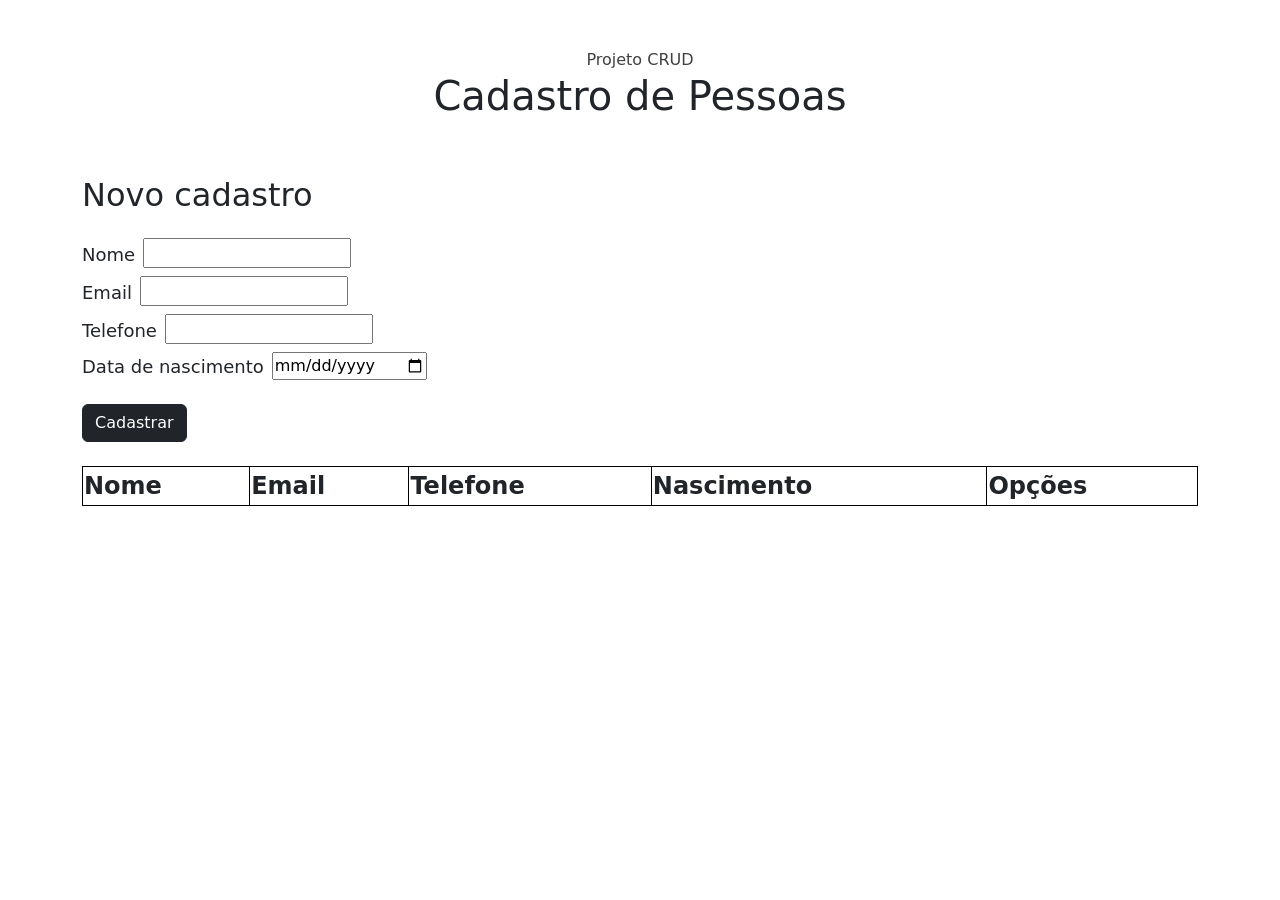
<file: 1-crud_com_javascript/index.html>
<!DOCTYPE html>
<html lang="pt-br">
  <head>
    <meta charset="UTF-8">
    <meta http-equiv="X-UA-Compatible" content="IE=edge">
    <meta name="viewport" content="width=device-width, initial-scale=1.0">
    <meta name="description" content="---AQUI A DESCRIÇÃO DO SITE---">
    <link href="https://cdn.jsdelivr.net/npm/bootstrap@5.2.1/dist/css/bootstrap.min.css" rel="stylesheet" integrity="sha384-iYQeCzEYFbKjA/T2uDLTpkwGzCiq6soy8tYaI1GyVh/UjpbCx/TYkiZhlZB6+fzT" crossorigin="anonymous">

    <link rel="stylesheet" href="style.css">
    <title>Titulo</title>
  </head>
  <body>
    <section class="container">
        <div class="title text-center mt-5 mb-5 d-grid justify-content-center">
            <span class="sub_title">Projeto CRUD</span>
            <h1>Cadastro de Pessoas</h1>
        </div>
        <div class="new_person">
            <h3 class="mb-4 fs-2">Novo cadastro</h3>
            <div class="group_inputs">

                <div class="sub_group_input mb-2 d-flex gap-2">
                    <label for="name" class="">Nome</label>
                    <input type="text" id="name" data-name="name">
                </div>

                <div class="sub_group_input mb-2 d-flex gap-2">
                    <label for="email" class="">Email</label>
                    <input type="email" id="email" data-email="email">
                </div>

                <div class="sub_group_input mb-2 d-flex gap-2">
                    <label for="phone" class="">Telefone</label>
                    <input type="tel" id="phone" data-phone="phone">
                </div>

                <div class="sub_group_input mb-2 d-flex gap-2">
                    <label for="birth" class="">Data de nascimento</label>
                    <input type="date" id="birth" data-birth="birth">
                </div>

                <button class="btn btn-dark d-block mt-4 mb-4" data-btn="btn add" onclick="registered.adicionar()">
                    Cadastrar
                </button>
            </div>
        </div>
        <table class="people mb-5">
            <thead class="header fs-4">
                <tr>
                    <th>Nome</th>
                    <th>Email</th>
                    <th>Telefone</th>
                    <th>Nascimento</th>
                    <th>Opções</th>
                </tr>
            </thead>
            <tbody class="registered" data-registered>
                
            </tbody>
        </table>
    </section>
    <div class="editor" data-editor>
        <div class="modal-edit">

            <div class="sub_group_input mb-2 d-flex gap-2">
                <label for="name" class="">Nome</label>
                <input type="text" id="name" data-name="name">
            </div>

            <div class="sub_group_input mb-2 d-flex gap-2">
                <label for="email" class="">Email</label>
                <input type="email" id="email" data-email="email">
            </div>

            <div class="sub_group_input mb-2 d-flex gap-2">
                <label for="phone" class="">Telefone</label>
                <input type="tel" id="phone" data-phone="phone">
            </div>

            <div class="sub_group_input mb-2 d-flex gap-2">
                <label for="birth" class="">Data de nascimento</label>
                <input type="date" id="birth" data-birth="birth">
            </div>

            <button class="btn btn-dark d-block mt-4 mb-4" data-btn="btn edit" onclick="registered.editar()">
                Cadastrar
            </button>
        </div>
    </div>
    <script src="https://cdn.jsdelivr.net/npm/bootstrap@5.2.1/dist/js/bootstrap.bundle.min.js" integrity="sha384-u1OknCvxWvY5kfmNBILK2hRnQC3Pr17a+RTT6rIHI7NnikvbZlHgTPOOmMi466C8" crossorigin="anonymous"></script>
    <script src="script.js"></script>
  </body>
</html>
</file>
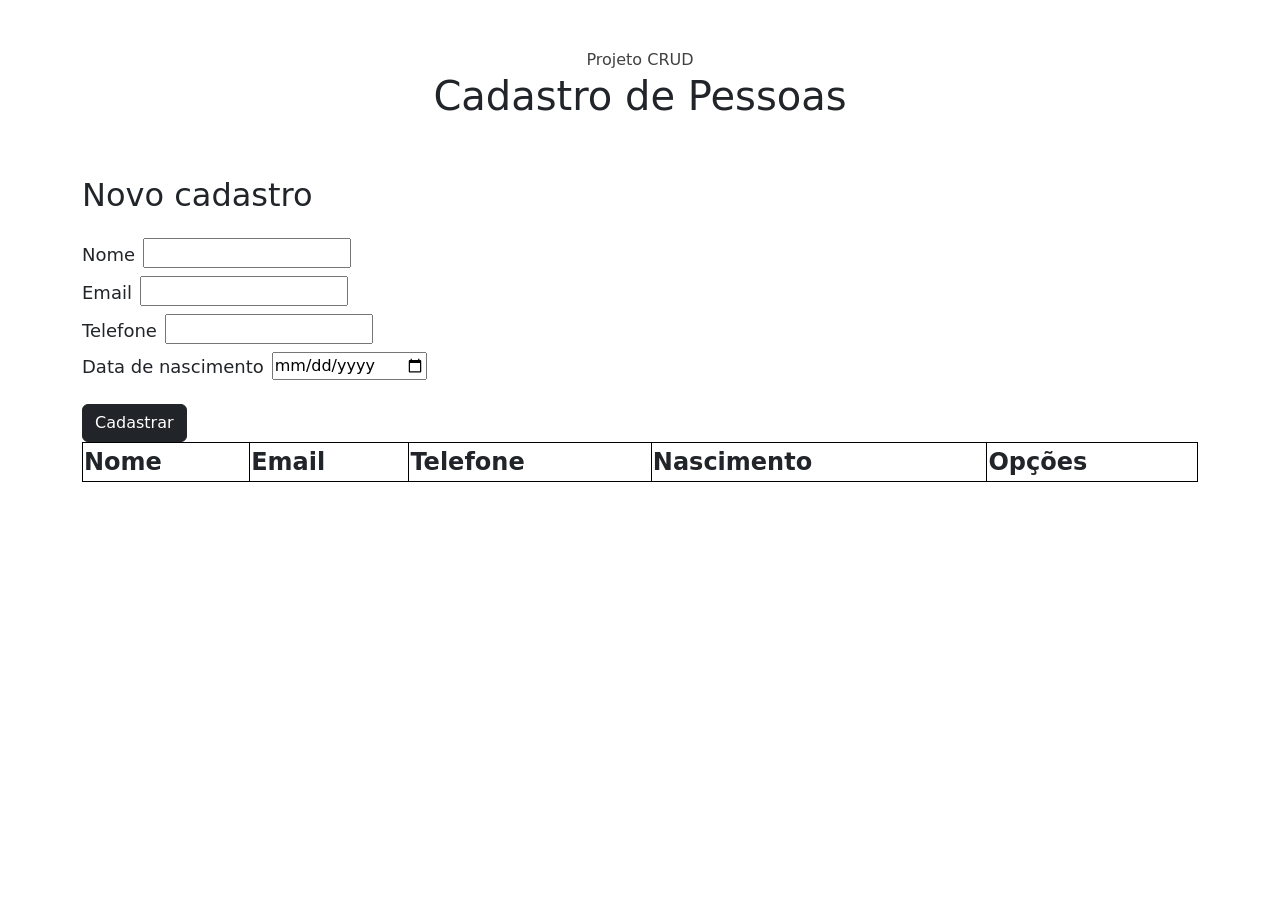
<file: crud com javascript/index.html>
<!DOCTYPE html>
<html lang="pt-br">
  <head>
    <meta charset="UTF-8">
    <meta http-equiv="X-UA-Compatible" content="IE=edge">
    <meta name="viewport" content="width=device-width, initial-scale=1.0">
    <meta name="description" content="---AQUI A DESCRIÇÃO DO SITE---">
    <link href="https://cdn.jsdelivr.net/npm/bootstrap@5.2.1/dist/css/bootstrap.min.css" rel="stylesheet" integrity="sha384-iYQeCzEYFbKjA/T2uDLTpkwGzCiq6soy8tYaI1GyVh/UjpbCx/TYkiZhlZB6+fzT" crossorigin="anonymous">

    <link rel="stylesheet" href="style.css">
    <title>Titulo</title>
  </head>
  <body>
    <section class="container">
        <div class="title text-center mt-5 mb-5 d-grid justify-content-center">
            <span class="sub_title">Projeto CRUD</span>
            <h1>Cadastro de Pessoas</h1>
        </div>
        <div class="new_person">
            <h3 class="mb-4 fs-2">Novo cadastro</h3>
            <div class="group_inputs">

                <div class="sub_group_input mb-2 d-flex gap-2">
                    <label for="name" class="">Nome</label>
                    <input type="text" id="name" data-get-name="name">
                </div>

                <div class="sub_group_input mb-2 d-flex gap-2">
                    <label for="email" class="">Email</label>
                    <input type="email" id="email" data-get-email="email">
                </div>

                <div class="sub_group_input mb-2 d-flex gap-2">
                    <label for="phone" class="">Telefone</label>
                    <input type="tel" id="phone" data-get-phone="phone">
                </div>

                <div class="sub_group_input mb-2 d-flex gap-2">
                    <label for="birth" class="">Data de nascimento</label>
                    <input type="date" id="birth" data-get-birth="birth">
                </div>

                <button class="btn btn-dark d-block mt-4" data-btn="btn" onclick="registered.adicionar()">
                    Cadastrar
                </button>
            </div>
        </div>
        <table class="people">
            <thead class="header fs-4">
                <tr>
                    <th>Nome</th>
                    <th>Email</th>
                    <th>Telefone</th>
                    <th>Nascimento</th>
                    <th>Opções</th>
                </tr>
            </thead>
            <tbody class="registered" data-registered="registered">
                
            </tbody>
        </table>
    </section>
    
    <script src="https://cdn.jsdelivr.net/npm/bootstrap@5.2.1/dist/js/bootstrap.bundle.min.js" integrity="sha384-u1OknCvxWvY5kfmNBILK2hRnQC3Pr17a+RTT6rIHI7NnikvbZlHgTPOOmMi466C8" crossorigin="anonymous"></script>
    <script src="script.js"></script>
  </body>
</html>
</file>
<file: 1-crud_com_javascript/style.css>
.sub_title{
    color: rgb(65, 65, 65);
}
.sub_group_input{
    align-items: flex-end;
}
.sub_group_input label{
    font-size: 1.125rem;
}
.people{
    width: 100%;
}
td,th{
    border: 1px solid black;
}
[data-people]:hover{
    background-color: rgba(253, 253, 197, 0.733);
}
.actions{
    display: flex;
}
.actions button{
    margin: 0 auto;
}

/* Editar */
.editor{
    display: none; /* flex */
    position: fixed;
    top: 0;
    left: 0;
    justify-content: center;
    align-items: center;
    width: 100%;
    height: 100vh;
    background-color: #00000080;
}
.modal-edit{
    padding: 40px;
    border-radius: 4px;
    box-shadow: 0 0 0 10px #fb5;
    background-color: #fff;
    animation: modal .4s forwards;
}
@keyframes modal {
    from{
        opacity: 0;
        transform: translate3d(0, 60px, 0);
    }
    to{
        opacity: 1;
        transform: translate3d(0, 0, 0);
    }
}
</file>
<file: crud com javascript/style.css>
.sub_title{
    color: rgb(65, 65, 65);
}
.sub_group_input{
    align-items: flex-end;
}
.sub_group_input label{
    font-size: 1.125rem;
}
.people{
    width: 100%;
}
td,th{
    border: 1px solid black;
}
[data-people]:hover{
    background-color: rgba(253, 253, 197, 0.733);
}
.actions{
    display: flex;
}
.actions button{
    margin: 0 auto;
}
</file>
